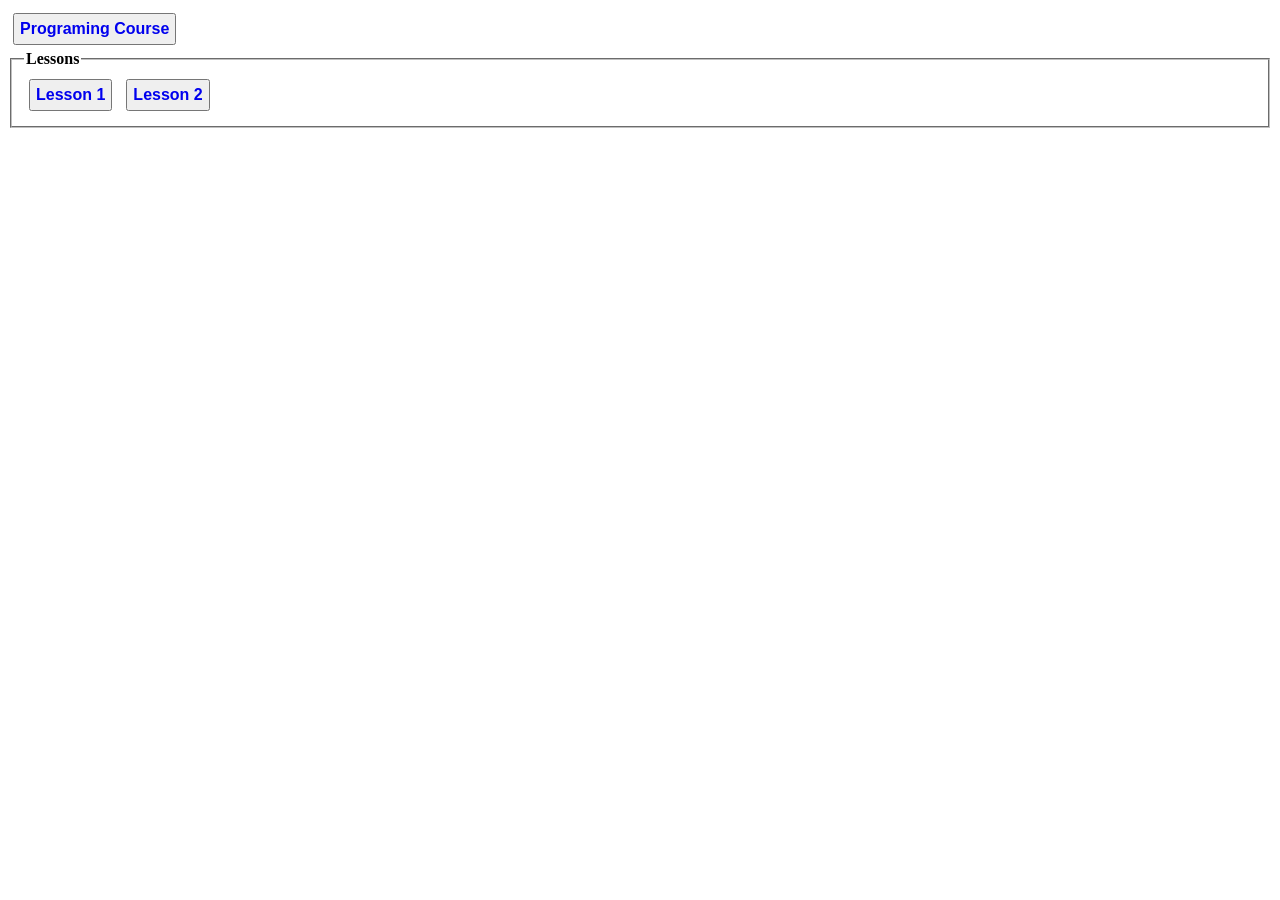
<file: index.html>
<!DOCTYPE html>
<html>
	<head>
		<title>Home page</title>
		
		<style>
			a {
				text-decoration: none;
				font-size: 16px;
				font-weight: bold;
			}
			button {
				padding: 5px;
				margin: 5px; 
			}
		</style>
	</head>
	<body>
		<button>
			<a href="https://progcourse.github.io">Programing Course</a>
		</button>
		<fieldset>
			<legend>
				<strong>Lessons</strong>
			</legend>
			<button>
				<a href="lesson1/lesson1.html">Lesson 1</a>
			</button>
			<button>
				<a href="lesson2/lesson2.html">Lesson 2</a>
			</button>
		</fieldset>
	</body>
</html>
</file>
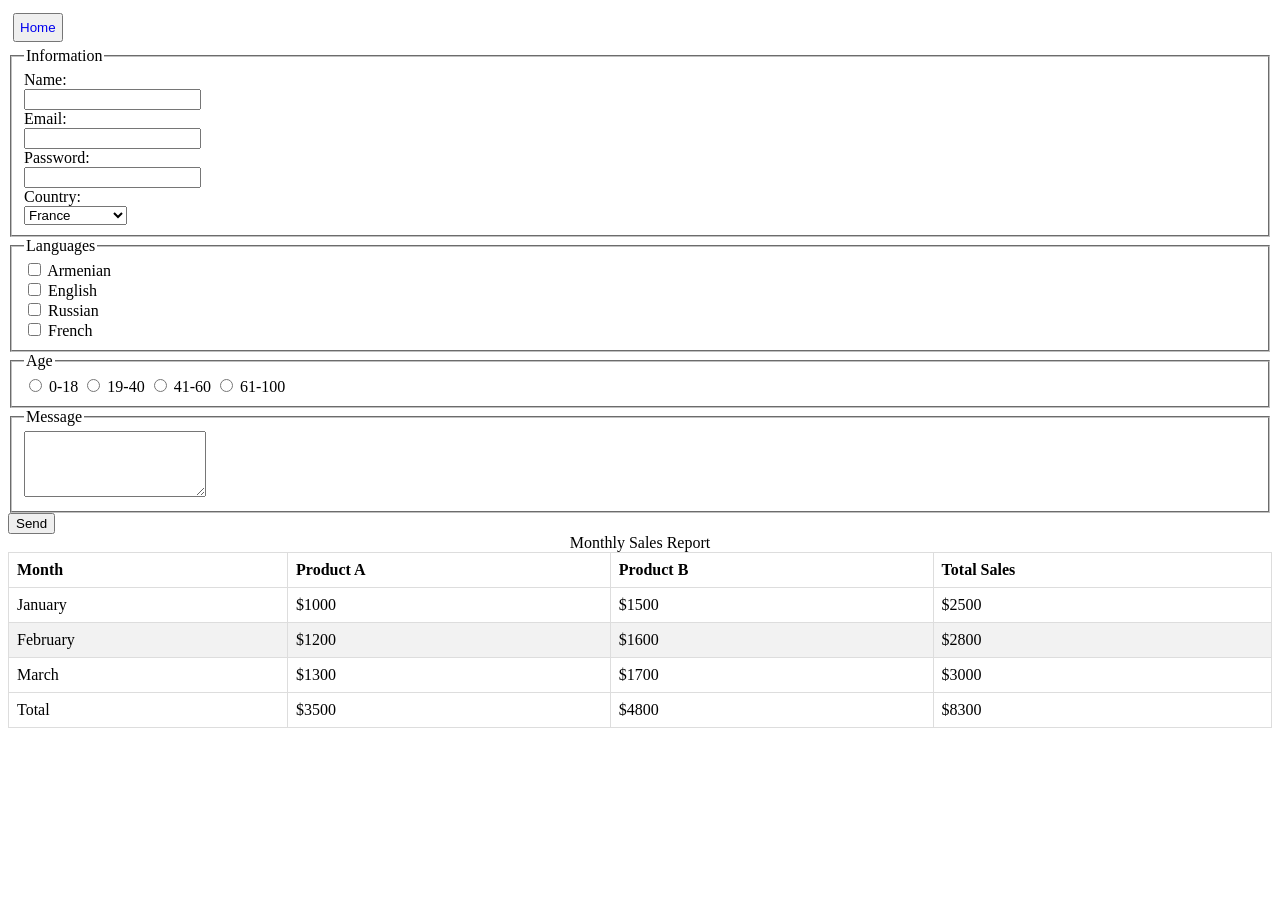
<file: lesson2/lesson2.html>
<!DOCTYPE html>
<html>
	<head>
		<title>Lesson 2</title>
		
		<style>
			a {
				text-decoration: none;
			}
			button {
				padding: 5px;
				margin: 5px; 
			}
			table {
				border-collapse: collapse;
				width: 100%;
			}
			th, td {
				border: 1px solid #ddd;
				text-align: left;
				padding: 8px;
			}

			tr:nth-child(even) {
				background-color: #f2f2f2;
			}

			tr:hover {
				background-color: #ddd;
			}
		</style>
	</head>
	<body>
		<button>
			<a href="../index.html">Home</a>
		</button>
		<form action="../index.html" method="POST">
			<fieldset>
				<legend>Information</legend>
				<label for="name">Name:</label><br/>
				<input type="text" id="name" name="name" required /><br/>
				<label for="email">Email:</label><br/>
				<input type="email" id="email" name="email" required /><br/>
				<label for="password">Password:</label><br/>
				<input type="password" id="password" name="email" required /><br/>
				
				<label for="country">Country:</label><br/>
				<select id="country" name="country" required>
					<option value="armenia">Armenia</option>
					<option value="usa">United States</option>
					<option value="france" selected>France</option>
					<option value="russia">Russia</option>
					<option value="england">England</option>
				</select>
			</fieldset>

			<fieldset>
				<legend>Languages</legend>
				<input type="checkbox" id="armenian" name="languages[]" value="armenian"/>
				<label for="armenian">Armenian</label><br/>
				<input type="checkbox" id="english" name="languages[]" value="english"/>
				<label for="english">English</label><br/>
				<input type="checkbox" id="russian" name="languages[]" value="russian"/>
				<label for="russian">Russian</label><br/>
				<input type="checkbox" id="french" name="languages[]" value="french"/>
				<label for="french">French</label><br/>
			</fieldset>

			<fieldset>
				<legend>Age</legend>
				<input type="radio" id="0_18" name="age" value="0-18"/>
				<label for="0_18">0-18</label>
				<input type="radio" id="19_40" name="age" value="19-40"/>
				<label for="19_40">19-40</label>
				<input type="radio" id="41_60" name="age" value="41-60"/>
				<label for="41_60">41-60</label>
				<input type="radio" id="61_100" name="age" value="61-100"/>
				<label for="61_100">61-100</label>
			</fieldset>
			
			<fieldset>
				<legend>Message</legend>
				<textarea id="message" name="message" rows="4" required></textarea>
			</fieldset>
			
			<input type="submit" value="Send"/>
		</form>
	
		<table border="1">
			<caption>Monthly Sales Report</caption>
			<thead>
				<tr>
					<th>Month</th>
					<th>Product A</th>
					<th>Product B</th>
					<th>Total Sales</th>
				</tr>
			</thead>
			<tbody>
				<tr>
					<td>January</td>
					<td>$1000</td>
					<td>$1500</td>
					<td>$2500</td>
				</tr>
				<tr>
					<td>February</td>
					<td>$1200</td>
					<td>$1600</td>
					<td>$2800</td>
				</tr>
				<tr>
					<td>March</td>
					<td>$1300</td>
					<td>$1700</td>
					<td>$3000</td>
				</tr>
			</tbody>
			<tfoot>
				<tr>
					<td>Total</td>
					<td>$3500</td>
					<td>$4800</td>
					<td>$8300</td>
				</tr>
			</tfoot>
		</table>
	</body>
</html>
</file>
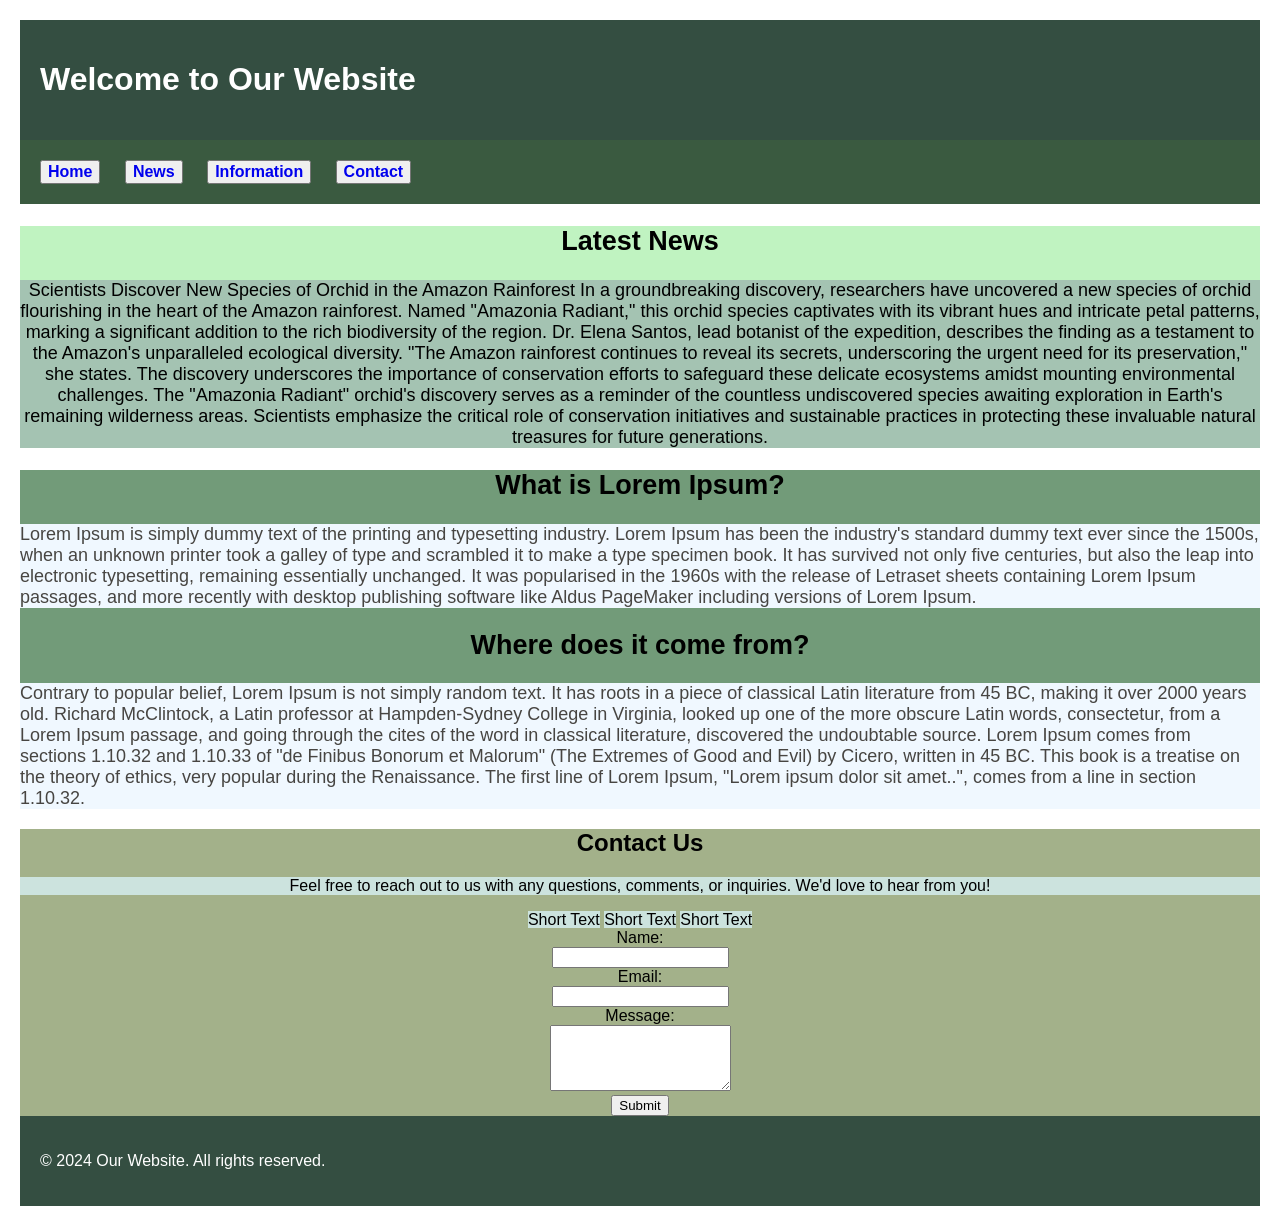
<file: lesson4/lesson4.html>
<!DOCTYPE html>
<html lang="en">
	<head>
	<meta charset="UTF-8">
	<meta name="viewport" content="width=device-width, initial-scale=2.0">
	<title>Lesson 4</title>

<link rel="stylesheet" href="style.css">
	</head>
	<body>
		
		<header>
		  <h1>Welcome to Our Website</h1>
		</header>

		<nav>
		  <ul>
			<li>
				<button>
					<a href="../index.html">Home</a>
				</button>
			</li>
			<li>
				<button>
					<a href="#news">News</a>
				</button>
			</li>
			<li>
				<button>
					<a href="#info">Information</a>
				</button>
			</li>
			<li>
				<button>
					<a href="#contact">Contact</a>
				</button>
			</li>
		  </ul>
		</nav>

		<section>
		  <article id="news">
			<h2>Latest News</h2>
			<p class="paragraph">
				Scientists Discover New Species of Orchid in the Amazon Rainforest
				In a groundbreaking discovery, researchers have uncovered a new species of orchid flourishing in the heart of the Amazon rainforest. Named "Amazonia Radiant," this orchid species captivates with its vibrant hues and intricate petal patterns, marking a significant addition to the rich biodiversity of the region.
				Dr. Elena Santos, lead botanist of the expedition, describes the finding as a testament to the Amazon's unparalleled ecological diversity. "The Amazon rainforest continues to reveal its secrets, underscoring the urgent need for its preservation," she states. The discovery underscores the importance of conservation efforts to safeguard these delicate ecosystems amidst mounting environmental challenges.
				The "Amazonia Radiant" orchid's discovery serves as a reminder of the countless undiscovered species awaiting exploration in Earth's remaining wilderness areas. Scientists emphasize the critical role of conservation initiatives and sustainable practices in protecting these invaluable natural treasures for future generations.
			</p>
		  </article>
		</section>

		<section>
		  <article id="info">
			<h2>What is Lorem Ipsum?</h2>
			<p class="lorem-ipsum paragraph">
				Lorem Ipsum is simply dummy text of the printing and typesetting industry.

                Lorem Ipsum has been the industry's standard dummy text ever since the 1500s, 
                when an unknown printer took a galley of type and scrambled it to make a type specimen book.

                It has survived not only five centuries, but also the leap into electronic typesetting, 
                remaining essentially unchanged.

                It was popularised in the 1960s with the release of Letraset sheets containing Lorem Ipsum passages, 
                and more recently with desktop publishing software like Aldus PageMaker including versions of Lorem Ipsum.
			</p>

			<h2>Where does it come from?</h2>
			<p class="lorem-ipsum paragraph">
                Contrary to popular belief, Lorem Ipsum is not simply random text. It has roots in a piece of classical Latin literature from 45 BC, making it over 2000 years old. Richard McClintock, a Latin professor at Hampden-Sydney College in Virginia, looked up one of the more obscure Latin words, consectetur, from a Lorem Ipsum passage, and going through the cites of the word in classical literature, discovered the undoubtable source. Lorem Ipsum comes from sections 1.10.32 and 1.10.33 of "de Finibus Bonorum et Malorum" (The Extremes of Good and Evil) by Cicero, written in 45 BC. This book is a treatise on the theory of ethics, very popular during the Renaissance. The first line of Lorem Ipsum, "Lorem ipsum dolor sit amet..", comes from a line in section 1.10.32.
			</p>
		  </article>
		</section>

		<section id="contact">
            <h2>Contact Us</h2>
            <p>Feel free to reach out to us with any questions, comments, or inquiries. We'd love to hear from you!</p>
            <p class="short-text">Short Text</p>
            <p class="short-text">Short Text</p>
            <p class="short-text">Short Text</p>
            <form action="/submit_contact_form" method="post">
              <label for="name">Name:</label><br>
              <input type="text" id="name" name="name" required><br>
              
              <label for="email">Email:</label><br>
              <input type="email" id="email" name="email" required><br>
              
              <label for="message">Message:</label><br>
              <textarea id="message" name="message" rows="4" required></textarea><br>
              
              <input type="submit" value="Submit">
            </form>
        </section>
          
		<footer id="contact">
		  <p>&copy; 2024 Our Website. All rights reserved.</p>
		</footer>

	</body>
</html>
</file>
<file: lesson4/style.css>
/* *{
    margin: 0;
    padding: 0;
    box-sizing: border-box;
} */
body{
    font-family: Arial, Helvetica, sans-serif;
    margin:20px;
}

header {
    background-color: #344e41;
    color: #fff;
    padding: 20px;
}
nav {
    background-color: #3a5a40;
    color: #fff;
    padding: 10px;
}
nav ul {
    padding: 0;
    margin: 0;
}
nav ul li {
    display: inline-block;
    margin: 10px;
}
footer {
    background-color: #344e41;
    color: #fff;
    padding: 20px;
}
a {
    text-decoration: none;
    font-size: 16px;
    font-weight: bold;
}

section{
    background-color:#a3b18a;
    color:#000;
    text-align: center;
}
section article p{
background-color:#a4c3b2;
}
section>p{
    background-color:#cce3de;
    color:#000;
}
article{
    background-color:#729b79;
    font-size: 18px;
}
.short-text{
    display: inline;
}
#news{
    background-color:rgb(192, 243, 193);
}
.lorem-ipsum{
    color:rgb(71, 69, 66);
    background-color:aliceblue;
    text-align: left;
}
</file>
